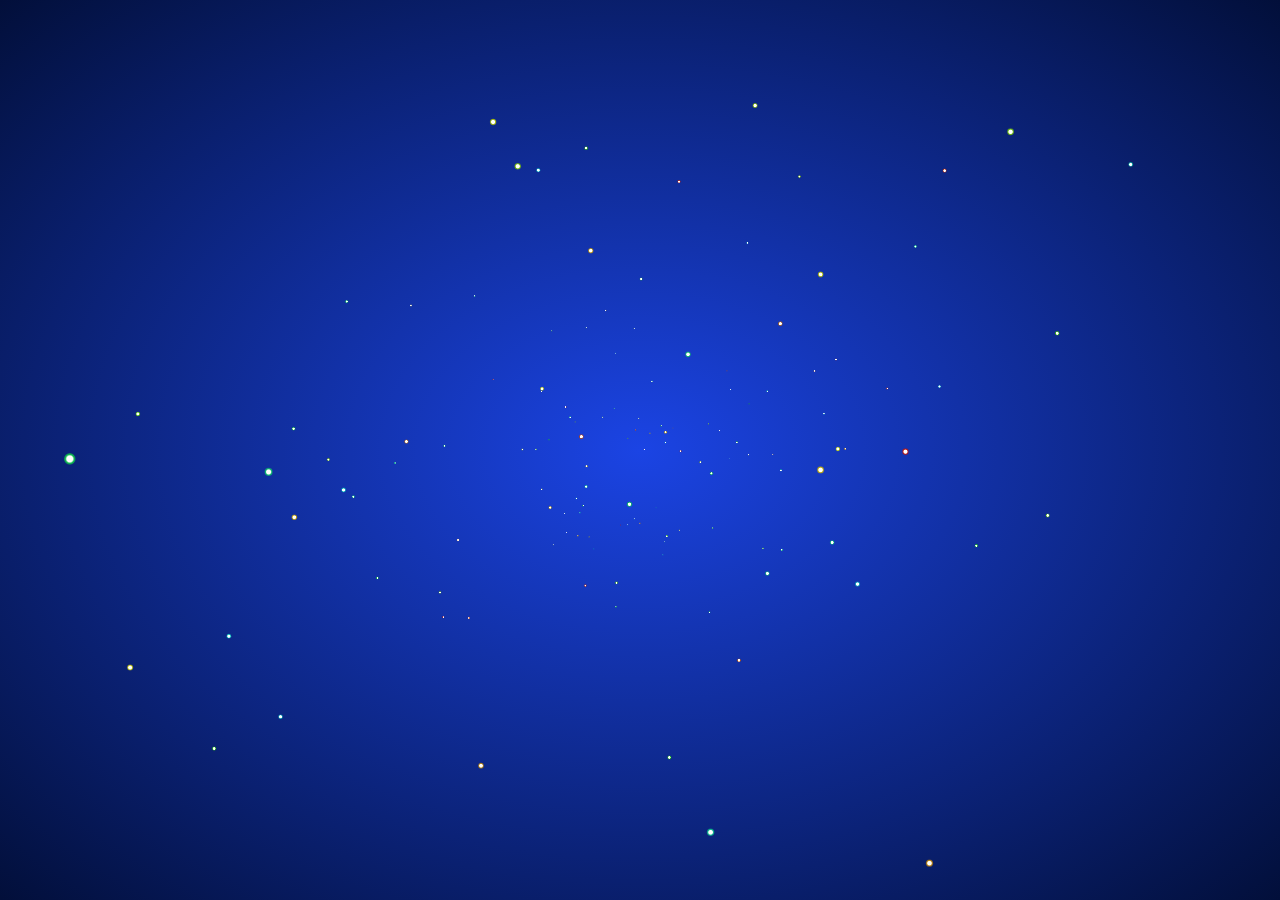
<file: static/visualizedCharts/js/index.html>
<html><head>
<meta charset="utf-8">
<title>www.husonghe.com</title>
<style>
html {
  height: 100%;
  background-image: -webkit-radial-gradient(ellipse farthest-corner at center center, #1b44e4 0%, #020f3a 100%);
  background-image: radial-gradient(ellipse farthest-corner at center center, #1b44e4 0%, #020f3a 100%);
  cursor: move;
}

body {
  width: 100%;
  margin: 0;
  overflow: hidden;
}
</style>
</head>

<body>


<canvas id="canv" width="1920" height="572"></canvas>
<script>
var num = 200;
var w = window.innerWidth;
var h = window.innerHeight;
var max = 100;
var _x = 0;
var _y = 0;
var _z = 150;
var dtr = function(d) {
  return d * Math.PI / 180;
};

var rnd = function() {
  return Math.sin(Math.floor(Math.random() * 360) * Math.PI / 180);
};
var dist = function(p1, p2, p3) {
  return Math.sqrt(Math.pow(p2.x - p1.x, 2) + Math.pow(p2.y - p1.y, 2) + Math.pow(p2.z - p1.z, 2));
};

var cam = {
  obj: {
    x: _x,
    y: _y,
    z: _z
  },
  dest: {
    x: 0,
    y: 0,
    z: 1
  },
  dist: {
    x: 0,
    y: 0,
    z: 200
  },
  ang: {
    cplane: 0,
    splane: 0,
    ctheta: 0,
    stheta: 0
  },
  zoom: 1,
  disp: {
    x: w / 2,
    y: h / 2,
    z: 0
  },
  upd: function() {
    cam.dist.x = cam.dest.x - cam.obj.x;
    cam.dist.y = cam.dest.y - cam.obj.y;
    cam.dist.z = cam.dest.z - cam.obj.z;
    cam.ang.cplane = -cam.dist.z / Math.sqrt(cam.dist.x * cam.dist.x + cam.dist.z * cam.dist.z);
    cam.ang.splane = cam.dist.x / Math.sqrt(cam.dist.x * cam.dist.x + cam.dist.z * cam.dist.z);
    cam.ang.ctheta = Math.sqrt(cam.dist.x * cam.dist.x + cam.dist.z * cam.dist.z) / Math.sqrt(cam.dist.x * cam.dist.x + cam.dist.y * cam.dist.y + cam.dist.z * cam.dist.z);
    cam.ang.stheta = -cam.dist.y / Math.sqrt(cam.dist.x * cam.dist.x + cam.dist.y * cam.dist.y + cam.dist.z * cam.dist.z);
  }
};

var trans = {
  parts: {
    sz: function(p, sz) {
      return {
        x: p.x * sz.x,
        y: p.y * sz.y,
        z: p.z * sz.z
      };
    },
    rot: {
      x: function(p, rot) {
        return {
          x: p.x,
          y: p.y * Math.cos(dtr(rot.x)) - p.z * Math.sin(dtr(rot.x)),
          z: p.y * Math.sin(dtr(rot.x)) + p.z * Math.cos(dtr(rot.x))
        };
      },
      y: function(p, rot) {
        return {
          x: p.x * Math.cos(dtr(rot.y)) + p.z * Math.sin(dtr(rot.y)),
          y: p.y,
          z: -p.x * Math.sin(dtr(rot.y)) + p.z * Math.cos(dtr(rot.y))
        };
      },
      z: function(p, rot) {
        return {
          x: p.x * Math.cos(dtr(rot.z)) - p.y * Math.sin(dtr(rot.z)),
          y: p.x * Math.sin(dtr(rot.z)) + p.y * Math.cos(dtr(rot.z)),
          z: p.z
        };
      }
    },
    pos: function(p, pos) {
      return {
        x: p.x + pos.x,
        y: p.y + pos.y,
        z: p.z + pos.z
      };
    }
  },
  pov: {
    plane: function(p) {
      return {
        x: p.x * cam.ang.cplane + p.z * cam.ang.splane,
        y: p.y,
        z: p.x * -cam.ang.splane + p.z * cam.ang.cplane
      };
    },
    theta: function(p) {
      return {
        x: p.x,
        y: p.y * cam.ang.ctheta - p.z * cam.ang.stheta,
        z: p.y * cam.ang.stheta + p.z * cam.ang.ctheta
      };
    },
    set: function(p) {
      return {
        x: p.x - cam.obj.x,
        y: p.y - cam.obj.y,
        z: p.z - cam.obj.z
      };
    }
  },
  persp: function(p) {
    return {
      x: p.x * cam.dist.z / p.z * cam.zoom,
      y: p.y * cam.dist.z / p.z * cam.zoom,
      z: p.z * cam.zoom,
      p: cam.dist.z / p.z
    };
  },
  disp: function(p, disp) {
    return {
      x: p.x + disp.x,
      y: -p.y + disp.y,
      z: p.z + disp.z,
      p: p.p
    };
  },
  steps: function(_obj_, sz, rot, pos, disp) {
    var _args = trans.parts.sz(_obj_, sz);
    _args = trans.parts.rot.x(_args, rot);
    _args = trans.parts.rot.y(_args, rot);
    _args = trans.parts.rot.z(_args, rot);
    _args = trans.parts.pos(_args, pos);
    _args = trans.pov.plane(_args);
    _args = trans.pov.theta(_args);
    _args = trans.pov.set(_args);
    _args = trans.persp(_args);
    _args = trans.disp(_args, disp);
    return _args;
  }
};

(function() {
  "use strict";
  var threeD = function(param) {
    this.transIn = {};
    this.transOut = {};
    this.transIn.vtx = (param.vtx);
    this.transIn.sz = (param.sz);
    this.transIn.rot = (param.rot);
    this.transIn.pos = (param.pos);
  };

  threeD.prototype.vupd = function() {
    this.transOut = trans.steps(

      this.transIn.vtx,
      this.transIn.sz,
      this.transIn.rot,
      this.transIn.pos,
      cam.disp
    );
  };

  var Build = function() {
    this.vel = 0.04;
    this.lim = 360;
    this.diff = 200;
    this.initPos = 100;
    this.toX = _x;
    this.toY = _y;
    this.go();
  };

  Build.prototype.go = function() {
    this.canvas = document.getElementById("canv");
    this.canvas.width = window.innerWidth;
    this.canvas.height = window.innerHeight;
    this.$ = canv.getContext("2d");
    this.$.globalCompositeOperation = 'source-over';
    this.varr = [];
    this.dist = [];
    this.calc = [];

    for (var i = 0, len = num; i < len; i++) {
      this.add();
    }

    this.rotObj = {
      x: 0,
      y: 0,
      z: 0
    };
    this.objSz = {
      x: w / 5,
      y: h / 5,
      z: w / 5
    };
  };

  Build.prototype.add = function() {
    this.varr.push(new threeD({
      vtx: {
        x: rnd(),
        y: rnd(),
        z: rnd()
      },
      sz: {
        x: 0,
        y: 0,
        z: 0
      },
      rot: {
        x: 20,
        y: -20,
        z: 0
      },
      pos: {
        x: this.diff * Math.sin(360 * Math.random() * Math.PI / 180),
        y: this.diff * Math.sin(360 * Math.random() * Math.PI / 180),
        z: this.diff * Math.sin(360 * Math.random() * Math.PI / 180)
      }
    }));
    this.calc.push({
      x: 360 * Math.random(),
      y: 360 * Math.random(),
      z: 360 * Math.random()
    });
  };

  Build.prototype.upd = function() {
    cam.obj.x += (this.toX - cam.obj.x) * 0.05;
    cam.obj.y += (this.toY - cam.obj.y) * 0.05;
  };

  Build.prototype.draw = function() {
    this.$.clearRect(0, 0, this.canvas.width, this.canvas.height);
    cam.upd();
    this.rotObj.x += 0.1;
    this.rotObj.y += 0.1;
    this.rotObj.z += 0.1;

    for (var i = 0; i < this.varr.length; i++) {
      for (var val in this.calc[i]) {
        if (this.calc[i].hasOwnProperty(val)) {
          this.calc[i][val] += this.vel;
          if (this.calc[i][val] > this.lim) this.calc[i][val] = 0;
        }
      }

      this.varr[i].transIn.pos = {
        x: this.diff * Math.cos(this.calc[i].x * Math.PI / 180),
        y: this.diff * Math.sin(this.calc[i].y * Math.PI / 180),
        z: this.diff * Math.sin(this.calc[i].z * Math.PI / 180)
      };
      this.varr[i].transIn.rot = this.rotObj;
      this.varr[i].transIn.sz = this.objSz;
      this.varr[i].vupd();
      if (this.varr[i].transOut.p < 0) continue;
      var g = this.$.createRadialGradient(this.varr[i].transOut.x, this.varr[i].transOut.y, this.varr[i].transOut.p, this.varr[i].transOut.x, this.varr[i].transOut.y, this.varr[i].transOut.p * 2);
      this.$.globalCompositeOperation = 'lighter';
      g.addColorStop(0, 'hsla(255, 255%, 255%, 1)');
      g.addColorStop(.5, 'hsla(' + (i + 2) + ',85%, 40%,1)');
      g.addColorStop(1, 'hsla(' + (i) + ',85%, 40%,.5)');
      this.$.fillStyle = g;
      this.$.beginPath();
      this.$.arc(this.varr[i].transOut.x, this.varr[i].transOut.y, this.varr[i].transOut.p * 2, 0, Math.PI * 2, false);
      this.$.fill();
      this.$.closePath();
    }
  };
  Build.prototype.anim = function() {
    window.requestAnimationFrame = (function() {
      return window.requestAnimationFrame ||
        function(callback, element) {
          window.setTimeout(callback, 1000 / 60);
        };
    })();
    var anim = function() {
      this.upd();
      this.draw();
      window.requestAnimationFrame(anim);

    }.bind(this);
    window.requestAnimationFrame(anim);
  };

  Build.prototype.run = function() {
    this.anim();

    window.addEventListener('mousemove', function(e) {
      this.toX = (e.clientX - this.canvas.width / 2) * -0.8;
      this.toY = (e.clientY - this.canvas.height / 2) * 0.8;
    }.bind(this));
    window.addEventListener('touchmove', function(e) {
      e.preventDefault();
      this.toX = (e.touches[0].clientX - this.canvas.width / 2) * -0.8;
      this.toY = (e.touches[0].clientY - this.canvas.height / 2) * 0.8;
    }.bind(this));
    window.addEventListener('mousedown', function(e) {
      for (var i = 0; i < 100; i++) {
        this.add();
      }
    }.bind(this));
    window.addEventListener('touchstart', function(e) {
      e.preventDefault();
      for (var i = 0; i < 100; i++) {
        this.add();
      }
    }.bind(this));
  };
  var app = new Build();
  app.run();
})();
window.addEventListener('resize', function() {
  canvas.width = w = window.innerWidth;
  canvas.height = h = window.innerHeight;
}, false);
</script>
</body></html>
</file>
